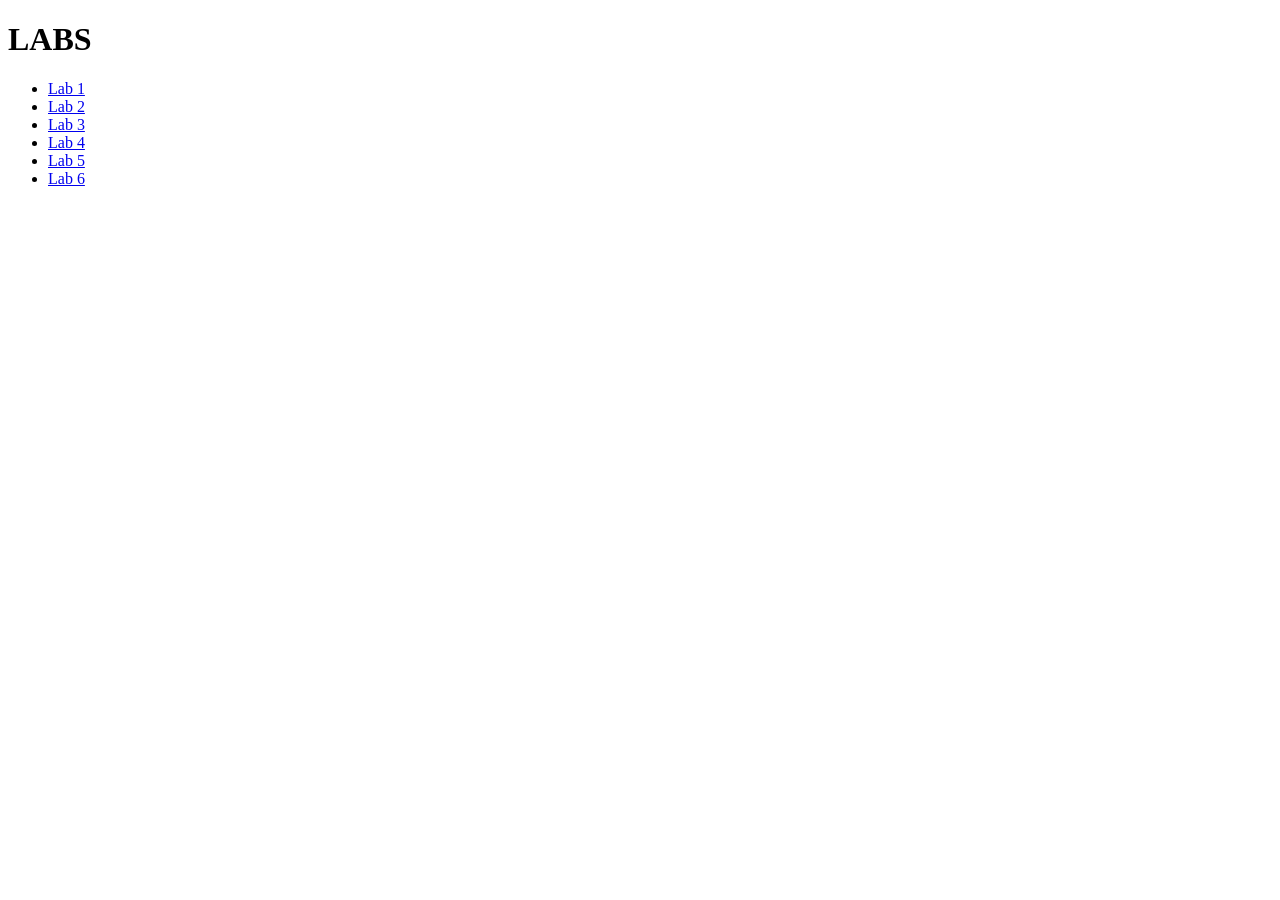
<file: index.html>
<!DOCTYPE html>
	<html>	
	<head>
	<title>Anuraag</title>
	</head>
		<body>
		<h1> LABS </h1>
		<ul>
		<li> <a href="myfirstsem.html">Lab 1 </a></li>
		<li> <a href="50 States Game/index.html">Lab 2 </a></li>
		<li> <a href="assignment3/index.html">Lab 3 </a></li>
		<li> <a href="DOMTREE/index.html">Lab 4 </a></li>
		<li> <a href="DOMTREE/form.html">Lab 5 </a></li>
		<li> <a href="Lab 6/index.php">Lab 6 </a></li>

		</ul>
		</body>

	</html>
</file>
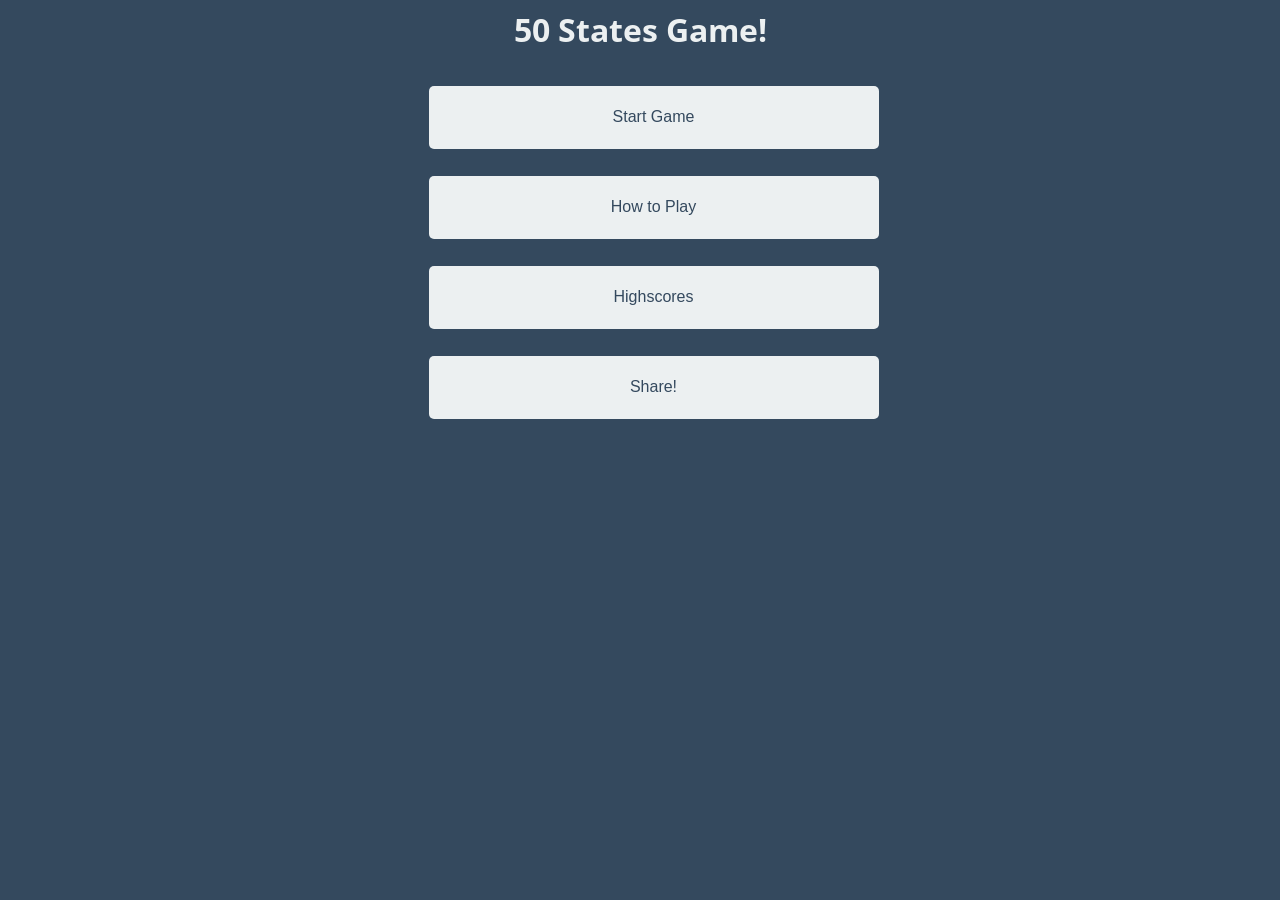
<file: 50 States Game/index.html>
<html>
    <head>
        <title>50 States Game</title>
        <script type="text/javascript" src="js/scripts.js"></script>
        <link rel="stylesheet" type="text/css" href="css/main.css"/>
    </head>
    <body>
        <div id="startView">
            <h1>50 States Game!</h1>
            <button id="start">Start Game</button>
            <br>
            <button id="help">How to Play</button>
            <br>
            <button id="highscores">Highscores</button>
            <br>
            <button id="social">Share!</button>
        </div>
        <div id="gameView">
        </div>
        <div id="questionBox">
                <h2 id="mscore">Score: 0</h2>
                <h1 id="title">Capital of Anuraaag</h1>
<!--                <form action=none>-->
                    <input type="radio" name="answer" value="richmond"><span id="answer1">Richmond</span>
                    <br>
                    <input type="radio" name="answer" value="newark"><span id="answer2">Richmond</span>
                    <br>
                    <input type="radio" name="answer" value="detroit"><span id="answer3">Richmond</span>
                    <br>
                    <input type="radio" name="answer" value="honalulu"><span id="answer4">Richmond</span>
                    <br>
                    <span id="dummy"></span>
                    <br>
<!--                    <input type="submit" id="submit" name="submitButton">-->
<!--                </form>-->
            </div>
    </body>
</html>
</file>
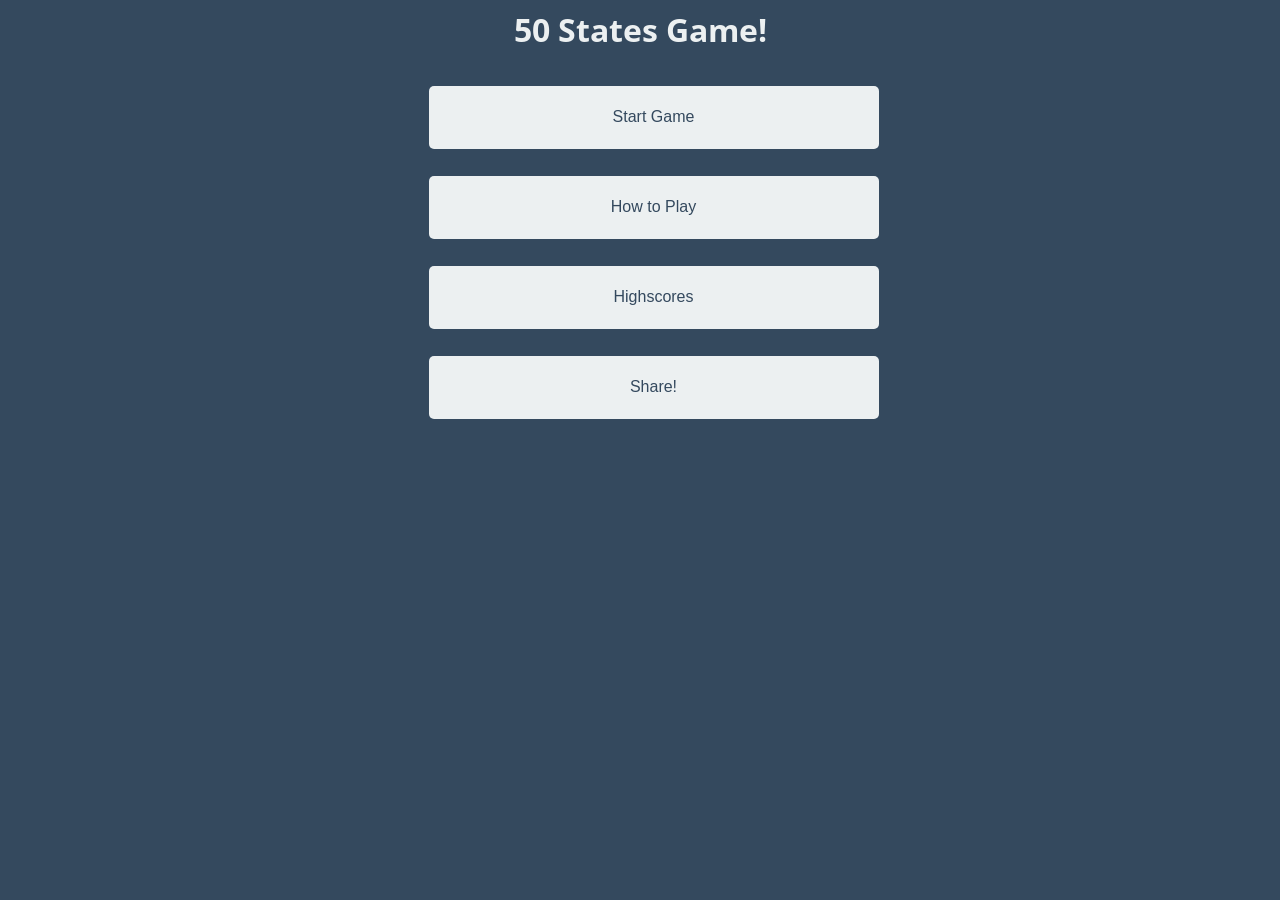
<file: assignment3/index.html>
<html>
    <head>
        <title>50 States Game</title>
        <script type="text/javascript" src="js/scripts.js"></script>
        <link rel="stylesheet" type="text/css" href="css/main.css"/>
<meta id="Viewport" name="viewport" width="initial-scale=1, maximum-scale=1, minimum-scale=1, user-scalable=no">

<script type="text/javascript">
$(function(){
if( /Android|webOS|iPhone|iPad|iPod|BlackBerry/i.test(navigator.userAgent) ) {
  var ww = ( $(window).width() < window.screen.width ) ? $(window).width() : window.screen.width; //get proper width
  var mw = 480; // min width of site
  var ratio =  ww / mw; //calculate ratio
  if( ww < mw){ //smaller than minimum size
   $('#Viewport').attr('content', 'initial-scale=' + ratio + ', maximum-scale=' + ratio + ', minimum-scale=' + ratio + ', user-scalable=yes, width=' + ww);
  }else{ //regular size
   $('#Viewport').attr('content', 'initial-scale=1.0, maximum-scale=2, minimum-scale=1.0, user-scalable=yes, width=' + ww);
  }
}
});
</script>
    </head>
    <body>
        <div id="startView">
            <h1>50 States Game!</h1>
            <button id="start">Start Game</button>
            <br>
            <button id="help">How to Play</button>
            <br>
            <button id="highscores">Highscores</button>
            <br>
            <button id="social">Share!</button>
        </div>
        <div id="gameView">
        </div>
        <div id="questionBox">
                <h2 id="mscore">Score: 0</h2>
                <h1 id="title" style="text-align:center">Capital of Anuraaag</h1>
<!--                <form action=none>-->
<!--            <form action="go">-->
                    <input style="width:100%;padding:2%; border-radius:10px; border-color:transparent" id="ans" type="text" name="answer" value="">
                    <br>
                    <input id="button" type="submit"> 
                    <span id="dummy"></span>
                    <br>
<!--                    <input type="submit" id="submit" name="submitButton">-->
<!--                </form>-->
<!--            </form>-->
            </div>
    </body>
</html>
</file>
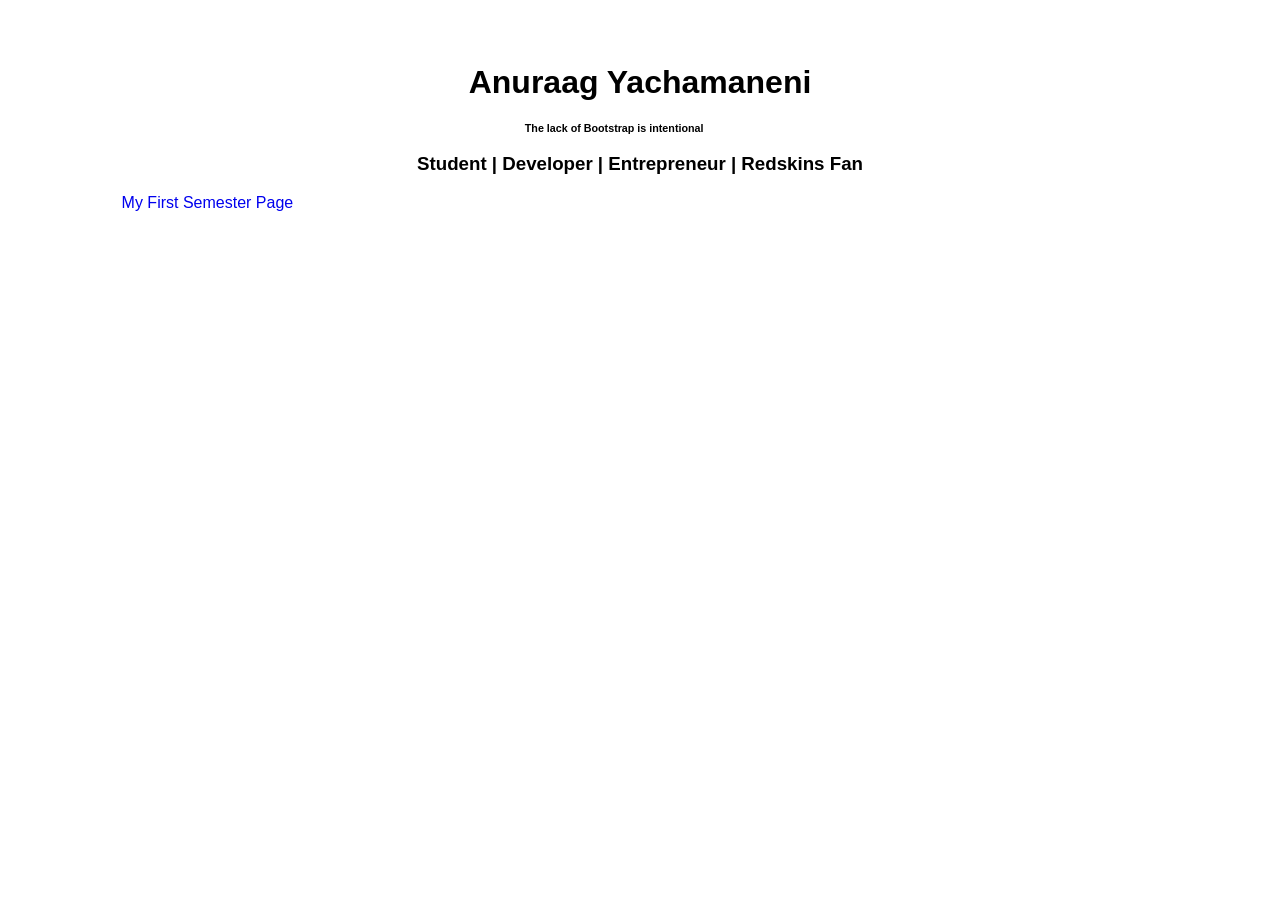
<file: assignmentOne/index.html>
<!DOCTYPE html>
<html>
<head>
<title>Anuraag Yachamaneni</title>
<link rel="stylesheet" type="text/css" href="main.css">

</head>

<body>
<h1 style="text-align:center">Anuraag Yachamaneni</h1>
<h6>The lack of Bootstrap is intentional</h6>
<h3 style="text-align:center">Student | Developer | Entrepreneur | Redskins Fan</h3>	
<a href="mfp.html" style="margin-left:5%;"> My First Semester Page </a>
</body>
</html>
</file>
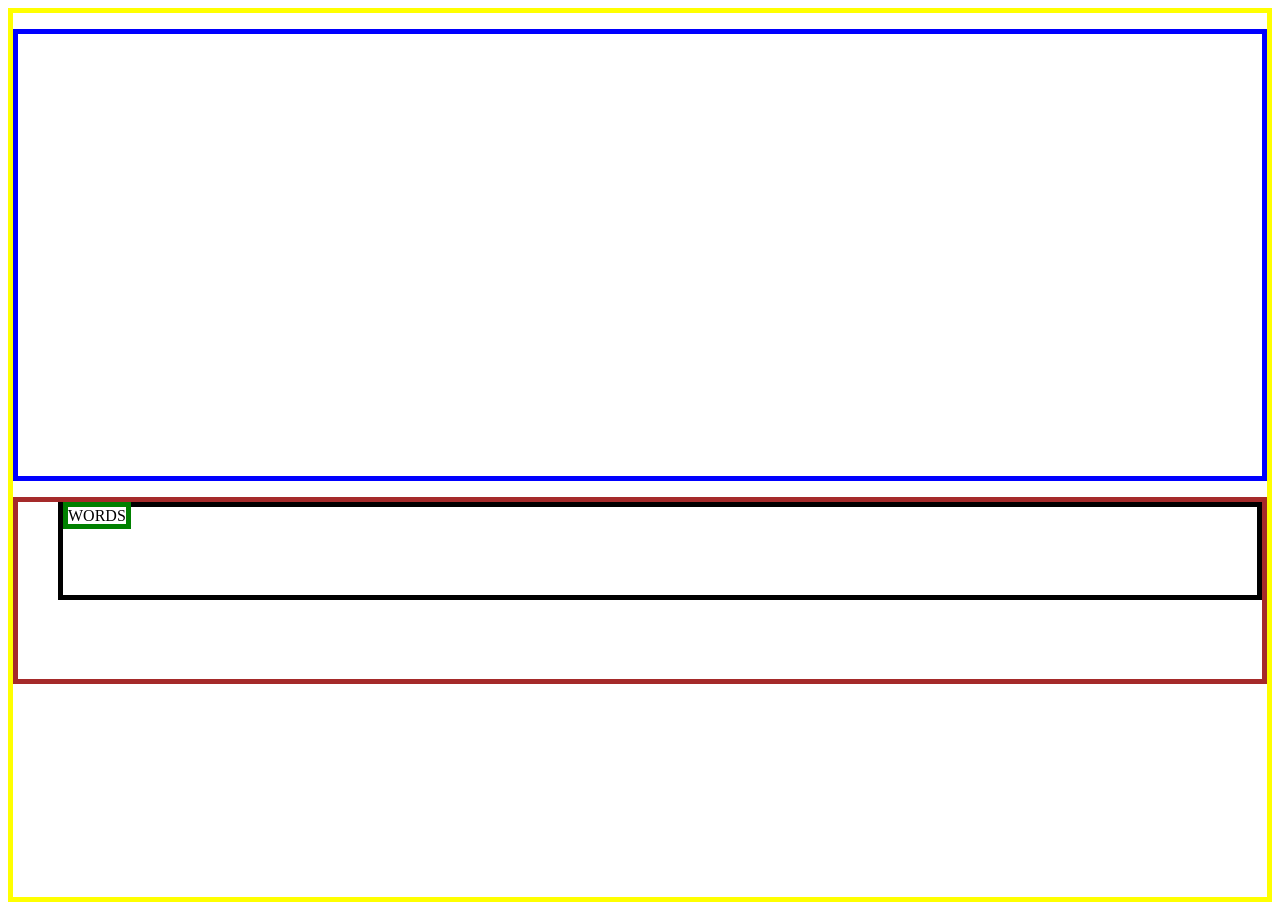
<file: DOMTREE/index.html>
<html>
    <head>
        <title>
            DomTree
            </title>
    </head>
    <body  onclick="onClick(event)">
        <div id="1" style="border-style:solid;border-width:5px;border-color:yellow;height:100%;width=100%">
            <p id="2"style="border-style:solid;border-width:5px;border-color:blue; height:50%; width=100%">
                
            <ul id="4" style="border-style:solid;border-width:5px;border-color:brown; height:20%; width=100%; list-style-type: none;">
                <li id="5" style="border-style:solid;border-width:5px;border-color:black;height:50%; width=100%;text"><span id="3" style="border-style:solid;border-width:5px;border-color:green; height:50%; width=100px; margin-top:50%;" >WORDS</span></li>
                </ul>
            </p>

        </div>    
    </body>
    <script src="scripts.js"></script>
    </html>


<!--p ul div span-->
</file>
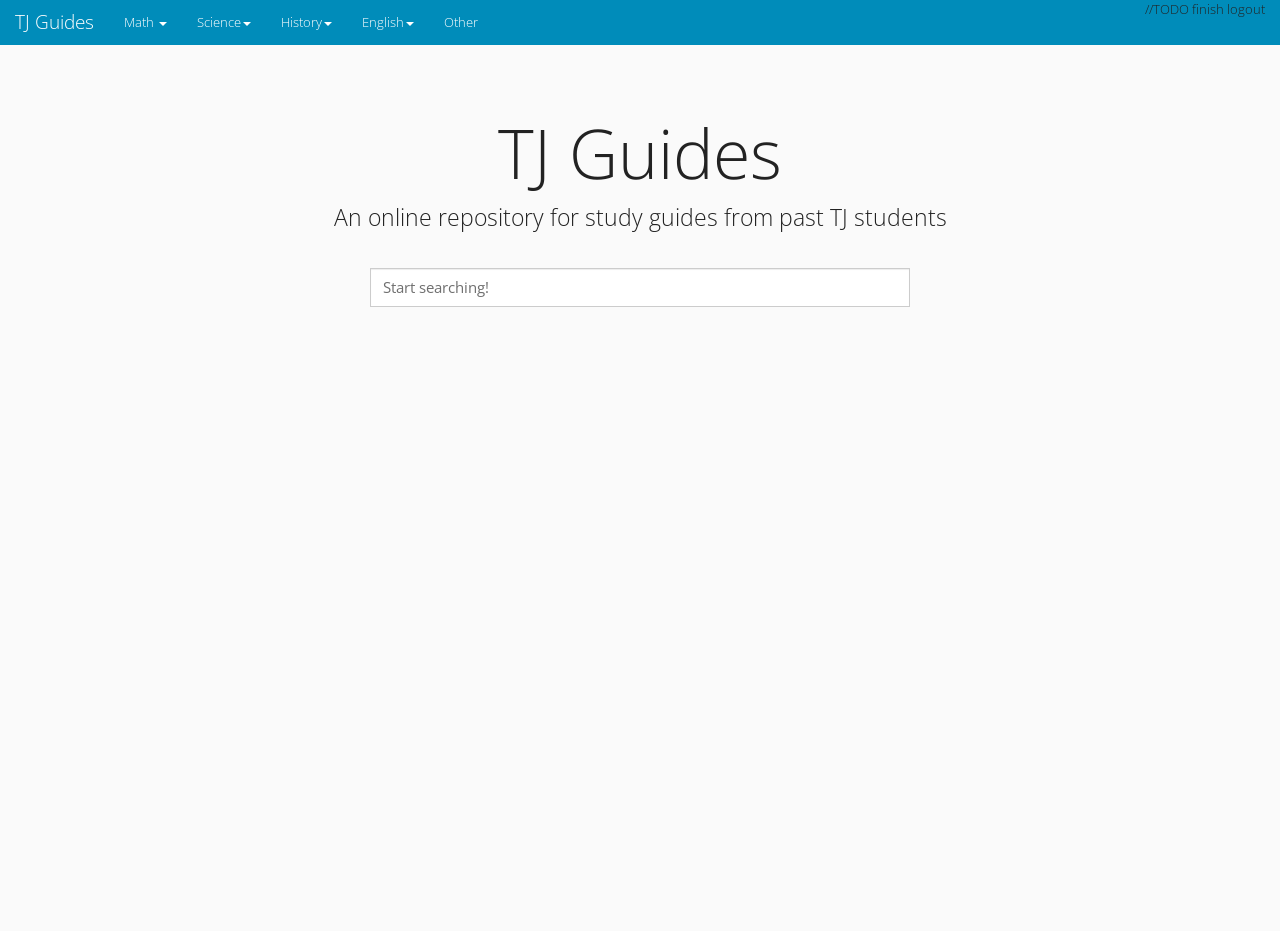
<file: finalproject/index.html>
<html>
	<head>
		<title>TJ Guides</title>
		<link rel="stylesheet" type="text/css" href="css/bootstrap.css">
		<link rel="stylesheet" type="text/css" href="css/style.css">
		<script src="https://cdnjs.cloudflare.com/ajax/libs/jquery/2.1.4/jquery.js"></script>
		<script src="https://maxcdn.bootstrapcdn.com/bootstrap/3.3.4/js/bootstrap.min.js"></script>
	</head>
	<body>
		<nav class="navbar navbar-inverse">
		  <div class="container-fluid">
		    <div class="navbar-header">
		      <button type="button" class="navbar-toggle collapsed" data-toggle="collapse" data-target="#bs-example-navbar-collapse-2">
		        <span class="sr-only">Toggle navigation</span>
		        <span class="icon-bar"></span>
		        <span class="icon-bar"></span>
		        <span class="icon-bar"></span>
		      </button>
		      <a class="navbar-brand" href="index.php">TJ Guides</a>
		    </div>

		    <div class="collapse navbar-collapse" id="bs-example-navbar-collapse-2">
		      <ul class="nav navbar-nav">

		        <li class="dropdown">
		          <a href="#" class="dropdown-toggle" data-toggle="dropdown" role="button" aria-expanded="false">Math <span class="caret"></span></a>
		          <ul class="dropdown-menu" role="menu">
		            <li><a href="#">Geometry</a></li>
		            <li><a href="#">Algebra 2/Trig</a></li>
		            <li><a href="#">Precalculus</a></li>
		            <li><a href="#">Calculus AB</a></li>
		            <li><a href="#">Calculus BC</a></li>
		            <li><a href="#">Multivariable Calculus</a></li>
		            <li><a href="#">Linear Algebra</a></li>
		            <li><a href="#">AMT</a></li>
		            <li><a href="#">Differential Equations</a></li>
		          </ul>
        		</li>
        		<li class="dropdown">
		          <a href="#" class="dropdown-toggle" data-toggle="dropdown" role="button" aria-expanded="false">Science<span class="caret"></span></a>
		          <ul class="dropdown-menu" role="menu">
		            <li><a href="#">Biology</a></li>
		            <li><a href="#">Chemistry</a></li>
		            <li><a href="#">Physics</a></li>
		            <li><a href="#">Geosystems</a></li>
		            <li><a href="#">AP Biology</a></li>
		            <li><a href="#">AP Chemistry</a></li>
		            <li><a href="#">AP Physics</a></li>
		            <li><a href="#">DNA Science</a></li>
		            <li><a href="#">Organic Chemistry</a></li>
		            <li><a href="#">Bio-Nanotechnology</a></li>
		          </ul>
        		</li>

        		<li class="dropdown">
		          <a href="#" class="dropdown-toggle" data-toggle="dropdown" role="button" aria-expanded="false">History<span class="caret"></span></a>
		          <ul class="dropdown-menu" role="menu">
		            <li><a href="#">World History</a></li>
		            <li><a href="#">AP US History</a></li>
		            <li><a href="#">US/VA History</a></li>
		            <li><a href="#">AP Government</a></li>
		            <li><a href="#">AP European History</a></li>
		            <li><a href="#">Law and Society</a></li>
		            <li><a href="#">Religious Studies</a></li>
		            <li><a href="#">History of Science and Ideas</a></li>
		          </ul>
        		</li>
				<li class="dropdown">
		          <a href="#" class="dropdown-toggle" data-toggle="dropdown" role="button" aria-expanded="false">English<span class="caret"></span></a>
		          <ul class="dropdown-menu" role="menu">
		            <li><a href="#">English 9</a></li>
		            <li><a href="#">English 10</a></li>
		            <li><a href="#">English 11</a></li>
		            <li><a href="#">AP Literature</a></li>
		            <li><a href="#">AP Language</a></li>
		          </ul>
        		</li>
		        <li class="dropdown"><a href="#">Other</a></li>
			 </ul>
		     <div class="divider"></div>
		      <ul class="nav navbar-nav navbar-right">
				//TODO finish logout
		        
		      </ul>
		    </div>
		  </div>
		</nav>
		<div class="jumbotron">
		 <div class="container">
		  <h1 class="title">TJ Guides</h1>
		  <p class="title">An online repository for study guides from past TJ students</p>
		  	<div class="form-group col-md-6 col-md-offset-3">
			  <input class="form-control search-form" id="focusedInput" type="text" value="Start searching!">
			</div>
		  </div>
		</div>

		<!-- <section id="footer">

		</section>
 -->
	</body>
</html>
</file>
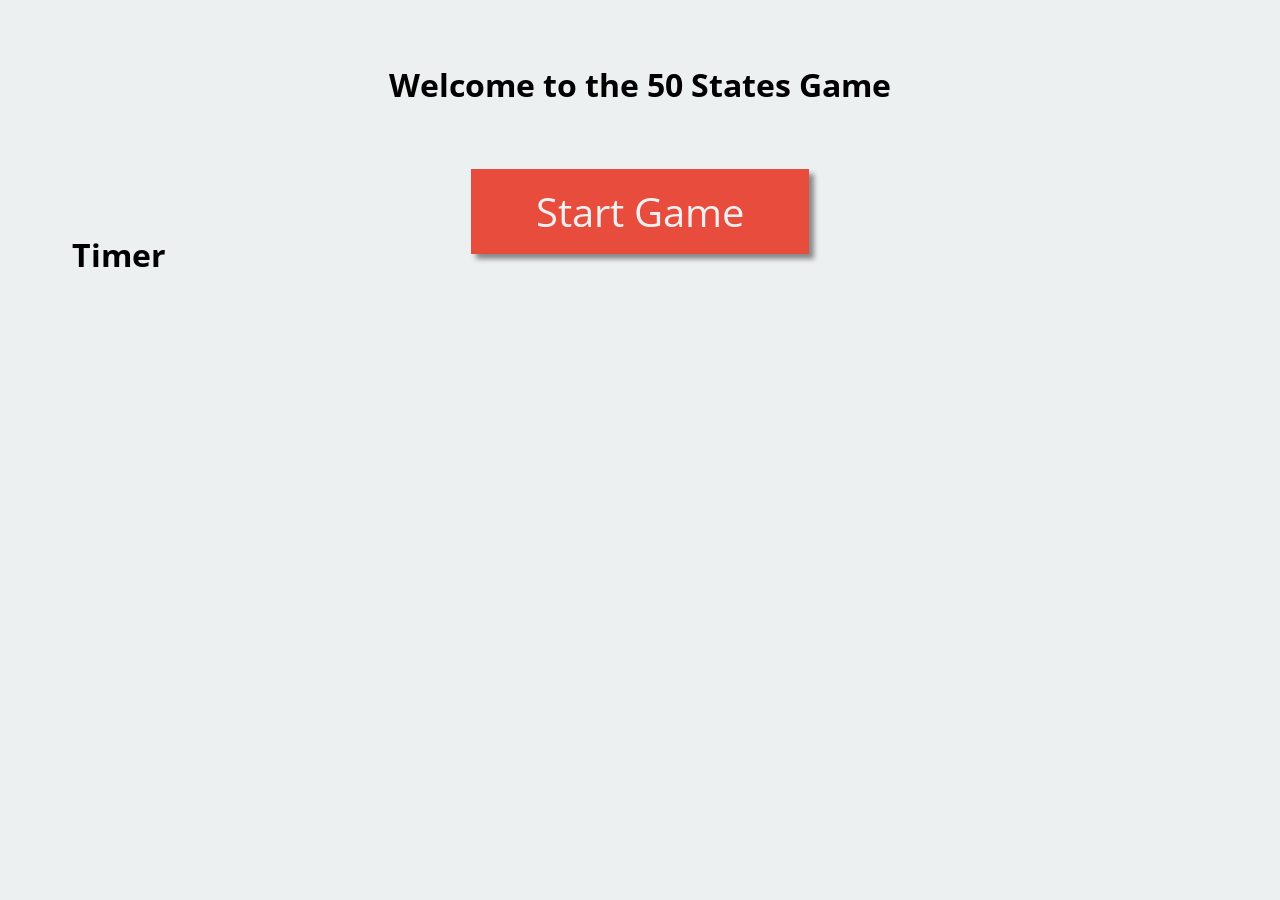
<file: sporcleAssignment/index.html>
<!DOCTYPE html>
<html>
<head>
<title>Anuraag Yachamaneni</title>
<link rel="stylesheet" type="text/css" href="main.css">
<link href='http://fonts.googleapis.com/css?family=Open+Sans:300' rel='stylesheet' type='text/css'>
<script src="main.js"></script>
</head>

<body>
<h1 id='title'>Welcome to the 50 States Game<h1>

<h1 id='score'><h1>
<h1 id='timer'>Timer<h1>

<button id="start" onclick="startGame()">Start Game</button>
<div id="questions">
</div>
</body>
</html>
</file>
<file: 50 States Game/css/main.css>
@import url(http://fonts.googleapis.com/css?family=Open+Sans);

body {
    background-color: #34495e;
    font-family: 'Open Sans', sans-serif;
}

#gameView {
    width: 100%;
    height: 100%;
    background-size: 75%;
        -webkit-filter: blur(2px);
        -moz-filter: blur(2px);
        -o-filter: blur(2px)currentColor
        -ms-filter: blur(2px);
        filter: blur(2px);
    position: absolute;
    background-position: center;
    background-repeat: no-repeat;
    background-image: url("/Users/Anuraag/Web Labs/50 States Game/bg.png");  
}
#questionBox{
    z-index: 10;
    background: #ecf0f1;
    padding-left: 8%;
    padding-right: 8%;
    padding-top: 3%;
    padding-bottom: 3%;
    font-size: 100%;   
    width: 500px;
    margin-top: 10%;
    position: absolute;
    left:0;
    border-radius: 15px;
    right:0;
    margin-left: auto;
    margin-right: auto;
    opacity: 0.8;
}

#questionBox h1 {
     font-size: 20px;      
}
#time {
    margin-left: 370px;
    font-size: 50px;
    text-align: right;   
    font-weight: 900;
}
#questionBox h2 {
    font-size: 18px;  
    display: inline;
    font-weight: inherit;
}
#myscore {
     text-align: left;
     position: absolute;
   
}



#questionBox input {
    margin: 10px;
}

#startView {
    width: 450px;
    position: relative;
    margin: auto;
}

#startView h1 {
    color: #ecf0f1;   
    text-align: center;
}

button {
    color: #34495e;
    background-color: #ecf0f1;
    border-radius: 5px;
    border: none;
    margin-left: 10%;
    margin-right: 10%;
    width: 450px;
    padding-left: 3%;
    padding-right: 3%;
    margin: 3%;
    vertical-align: middle;
    padding-top: 5%;
    padding-bottom: 5%;
    font-size: 100%;
}

input[type="submit"]
{   
    border: none;
    border-radius: 10px;
    padding: 3%;
    margin: 10px;
    position: relative;
    width: 100%;
    font-size: 100%;
    color: #ecf0f1;
    background-color: #34495e;
}

@media (max-width: 650px) {
    
    #questionBox{
     width:300px;      
}
}
</file>
<file: assignment3/css/main.css>
@import url(http://fonts.googleapis.com/css?family=Open+Sans);

body {
    background-color: #34495e;
    font-family: 'Open Sans', sans-serif;
}

#gameView {
    width: 100%;
    height: 100%;
    background-size: 75%;
        -webkit-filter: blur(2px);
        -moz-filter: blur(2px);
        -o-filter: blur(2px)currentColor
        -ms-filter: blur(2px);
        filter: blur(2px);
    position: absolute;
    background-position: center;
    background-repeat: no-repeat;
    background-image: url("../bg.png");  
}
#questionBox{
    z-index: 10;
    background: #ecf0f1;
    padding-left: 8%;
    padding-right: 8%;
    padding-top: 3%;
    padding-bottom: 3%;
    font-size: 100%;   
    width: 500px;
    margin-top: 10%;
    position: absolute;
    left:0;
    border-radius: 15px;
    right:0;
    margin-left: auto;
    margin-right: auto;
    opacity: 0.8;
}

#questionBox h1 {
     font-size: 20px;      
}
#time {
    margin-left: 370px;
    font-size: 50px;
    text-align: right;   
    font-weight: 900;
}
#questionBox h2 {
    font-size: 18px;  
    display: inline;
    font-weight: inherit;
}
#myscore {
     text-align: left;
     position: absolute;
   
}



#questionBox input {
    margin: 10px;
}

#startView {
    width: 450px;
    position: relative;
    margin: auto;
}

#startView h1 {
    color: #ecf0f1;   
    text-align: center;
}

button {
    color: #34495e;
    background-color: #ecf0f1;
    border-radius: 5px;
    border: none;
    margin-left: 10%;
    margin-right: 10%;
    width: 450px;
    padding-left: 3%;
    padding-right: 3%;
    margin: 3%;
    vertical-align: middle;
    padding-top: 5%;
    padding-bottom: 5%;
    font-size: 100%;
}

input[type="submit"]
{   
    border: none;
    border-radius: 10px;
    padding: 3%;
    margin: 10px;
    position: relative;
    width: 100%;
    font-size: 100%;
    color: #ecf0f1;
    background-color: #34495e;
}

@media (max-width: 650px) {
    
    #questionBox{
     width:300px;      
}
}
</file>
<file: assignmentOne/main.css>
body {
	margin: 5%;
	font-family: sans-serif;
}

h6 {
	width: 20%;
	margin: auto;
}

h1 {
	font-family: sans-serif;
}

a {
	text-decoration: none;
}

a:hover {
	font-weight: bold;
}
.centeredDiv {
	text-align: center;
}
</file>
<file: finalproject/css/style.css>
#navbuttonss {
	border-width: 2px;
	border-radius: 7px;
	border-color: black;
	outline-width: thick;
}

.jumbotron {
	padding-top: 5%;
	margin-top: -35px;
	margin-bottom: -35px;
	height: 100%;
}

.title {
	text-align: center;
}

.form-group {
	padding-top: 20px;
	line-height: 5px;
}

#footer {
	background-color: #222222;
	height: 10%;
}

input {
/*	margin-top: 5%;
*/	margin-bottom: 5%;
}

.swag2 {
	margin-top: 5%;
	margin-bottom: 5%;
}
</file>
<file: sporcleAssignment/main.css>
body {
	background-color: #ecf0f1;
}

#score {
	text-align: right;
	margin-right: 5%;
	position: ;
}
#timer {
	text-align: left;
	margin-left: 5%;
	margin-bottom: -5%;
	position: absolute;;
	vertical-align: text-top;
}

button {
	padding-left: 5%;	
	padding-right: 5%;	
	padding-top: 1%;
	padding-bottom: 1%;
	font-family: 'Open Sans', sans-serif;
	font-size: 40px;
	color: #ecf0f1;
	outline: none;	
    box-shadow: 5px 5px 5px #888888;	
	background-color: #e74c3c;
	border-color: transparent;
}

button:active{
	    box-shadow: none;
	    outline: none;	

}

input {
	margin-right: auto;
	margin-left: 0;
}

h1 {
	margin-top: 5%;
	font-family: 'Open Sans', sans-serif;
	text-align: center;
}
</file>
